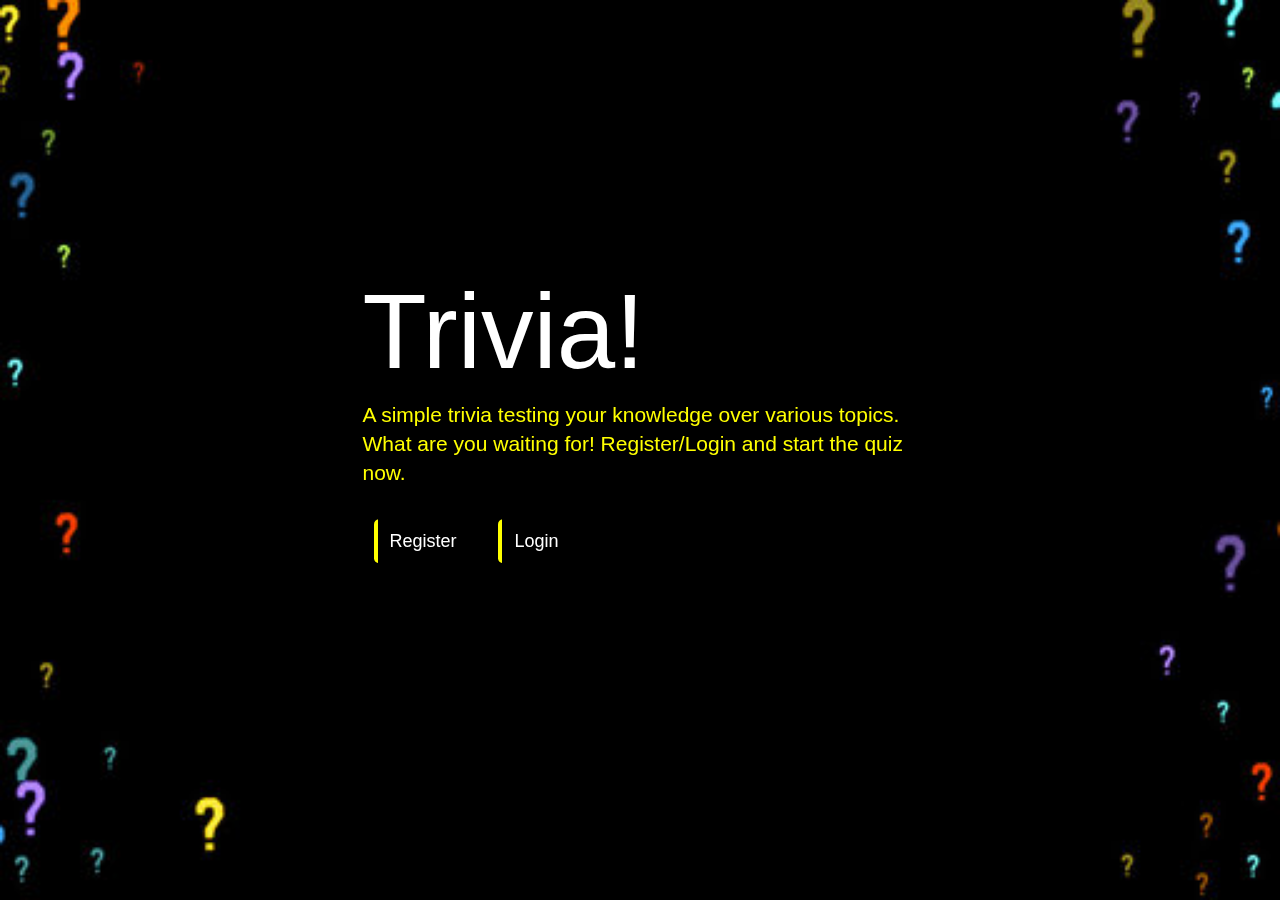
<file: index.html>
<html>
<head>
    <meta charset="UTF-8">
	<meta http-equiv="Cache-control" content="no-cache">
    <title>
    Home Page
    </title>
    <link rel="stylesheet" href="css/bootstrap.min.css">
    <link rel="stylesheet" href="css/all.css"/>
    <link href="css/font.css" type="text/css" rel="stylesheet">
    <script src="js/jquery.js"></script>
    <script src="js/bootstrap.js"></script>
    <link rel="stylesheet" href="welcomestyle.css">
</head>

<body class="bg">
    <section class="hero-banner bg-light py-5 mt-5" >
		<div class="container">
			<div class="row row align-items-center">
                <div class="col-lg-3"></div>
				<div class="col-lg-6">
					<h1 class="mt-2" style="color: white; font-size: 105px;">Trivia!</h1>
					<p class="lead text-secondary my-5" style="color: yellow;">A simple trivia testing your knowledge over various topics. What are you waiting for! Register/Login and start the quiz now. </p>
					<a href="register.php" class="btn btn-outline-secondary btn-lg border" style="z-index: 0;">Register</a>
					<a href="login.php" class="btn btn-outline-secondary btn-lg border" style="z-index: 0;">Login</a>
				</div>
			</div>
		</div>
	</section>



</body>
</html>
</file>
<file: css/font.css>
@font-face {
    font-family: 'Open Sans';
    font-style: normal;
    font-weight: 400;
    src: local('Open Sans'), local('OpenSans'), url(http://themes.googleusercontent.com/static/fonts/opensans/v8/cJZKeOuBrn4kERxqtaUH3T8E0i7KZn-EPnyo3HZu7kw.woff) format('woff');
  }
</file>
<file: welcomestyle.css>
*{
    margin: 0;
    padding: 0;
    box-sizing: border-box;
    font-family: 'Poppins', sans-serif;
}
html,body{
    height: 100%;
 
    /* background: #83a4d4; 
    background: -webkit-linear-gradient(to right, #b6fbff, #83a4d4);  
    background: linear-gradient(to right, #b6fbff, #83a4d4); */
   
    
    background-color: #0000;
    margin: auto;
    overflow:auto;

}
.bg {
 
    background-image: url("img/bg2.jpg");

    height: 100%;
    background-position: center;
    background-repeat: no-repeat;
    background-size: cover;
  }
::selection{
    color: #fff;
    background: #3D56B2;
}

::-webkit-scrollbar{
    width: 3px;
    border-radius: 25px;
}
::-webkit-scrollbar-track{
    background: #f1f1f1;
}
::-webkit-scrollbar-thumb{
    background: #aebdf5;
}
::-webkit-scrollbar-thumb:hover{
    background: #ccc;
}

.hero-banner {
    position: fixed;
    left: 50%;
    top: 46%;
    transform: translate(-50%, -50%);
}

.hero-banner h1 {
    font-size: 48px;
}
.hero-banner .btn {
    position: relative;
    overflow: hidden;
    z-index: 9;
    margin: 10px;
    color:white;
}
.hero-banner .btn-primary {
    color:black;
    background-color: yellow;
    border-color: yellow;
}
.hero-banner .btn:before {
    content: "";
    
    background: yellow;
    width: 4px;
    height: 100%;
    position: absolute;
    left: 0;
    top: 0;
    z-index: -1;
    -webkit-transition: all 0.5s ease-in-out 0s;
    -moz-transition: all 0.5s ease-in-out 0s;
    -ms-transition: all 0.5s ease-in-out 0s;
    -o-transition: all 0.5s ease-in-out 0s;
    transition: all 0.5s ease-in-out 0s;
}
.hero-banner .btn:hover:before {
  
    width: 100%;
}
.hero-banner .btn:hover {
  color:black;
}
</file>
